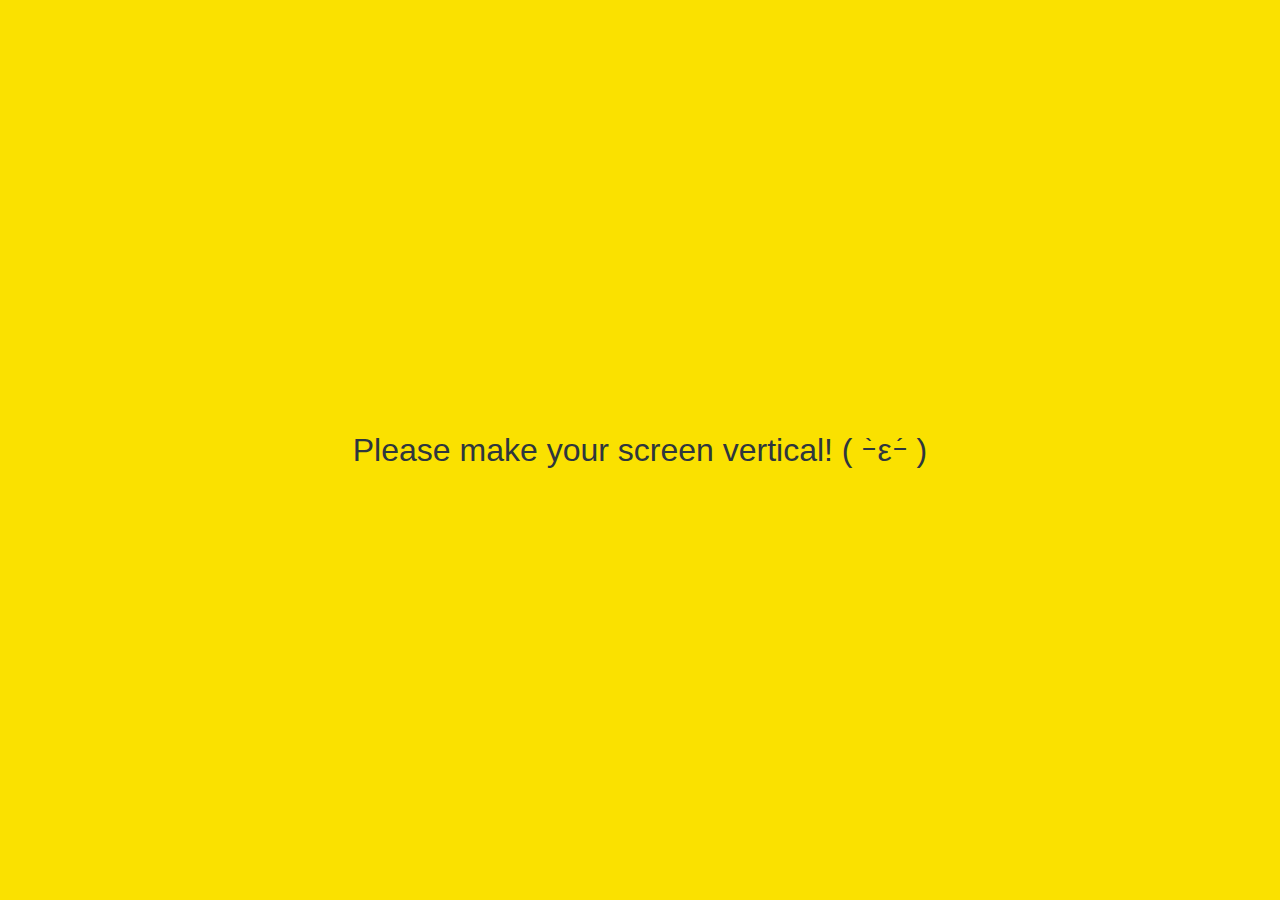
<file: index.html>
<!DOCTYPE html>
<html lang="en">
  <head>
    <link
      rel="stylesheet"
      href="https://use.fontawesome.com/releases/v5.15.1/css/all.css"
      integrity="sha384-vp86vTRFVJgpjF9jiIGPEEqYqlDwgyBgEF109VFjmqGmIY/Y4HV4d3Gp2irVfcrp"
      crossorigin="anonymous"
    />
    <link rel="stylesheet" href="css/styles.css" />
    <meta charset="UTF-8" />
    <meta name="viewport" content="width=device-width, initial-scale=1.0" />
    <title>Welcome to Kokoa Clone</title>
  </head>
  <body>
    <!-- Based on BEM (Block, Element, Modifier) Methodology -->
    <div class="status-bar">
      <div class="status-bar__column">
        <span>TRUE-5G</span>
        <i class="fas fa-wifi"></i>
      </div>
      <div class="status-bar__column">
        <span>5:30 PM</span>
      </div>
      <div class="status-bar__column">
        <span>100%</span>
        <i class="fas fa-battery-full fa-lg"></i>
        <i class="fas fa-bolt"></i>
      </div>
    </div>

    <header class="welcome-header">
      <h1 class="welcome-header__title">Welcome to Kokoa Clone</h1>
      <p class="welcome-header__text">
        If you have a Kokoa Account, log in with your email or phone number.
      </p>
    </header>

    <!-- We are going to use 'get' instead of 'post' since we don't have any server for this project. -->
    <form action="friends.html" method="get" id="login-form">
      <input
        class="login-form__id"
        name="username"
        type="text"
        placeholder="Email or phone number"
        required
      />
      <input
        class="login-form__pw"
        name="password"
        type="password"
        placeholder="Password"
        required
      />
      <input class="login-form__button" type="submit" value="Log In" />
      <a href="#"> Find Kokoa Account or Password</a>
    </form>
    <div id="no-mobile">
      <span>Your screen is too big! (ºΔº)!</span>
    </div>
    <div id="no-landscape">
      <span>Please make your screen vertical! ( ｰ̀εｰ́ )</span>
    </div>
  </body>
</html>
</file>
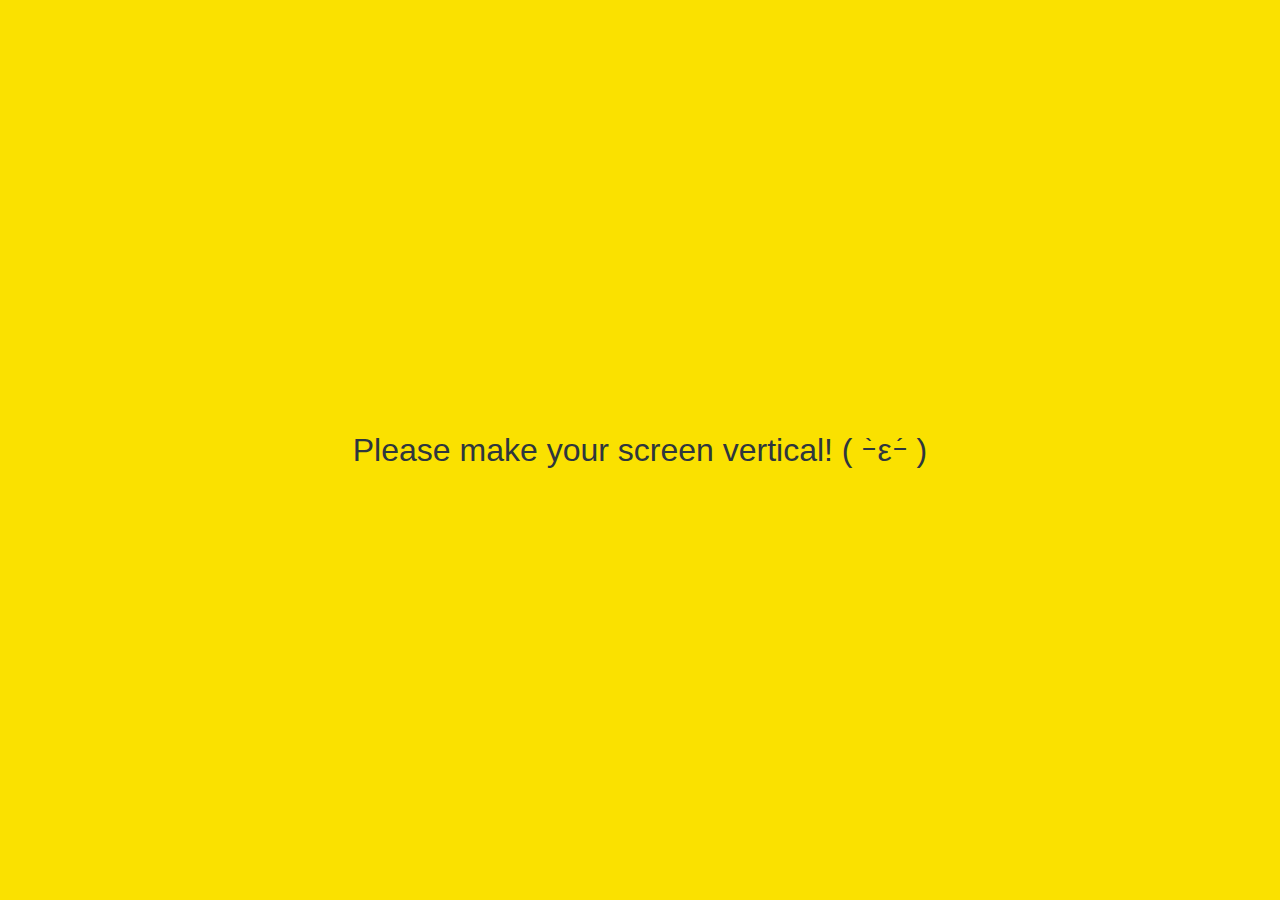
<file: chat-ahri.html>
<!DOCTYPE html>
<html lang="en">
  <head>
    <link
      rel="stylesheet"
      href="https://use.fontawesome.com/releases/v5.15.1/css/all.css"
      integrity="sha384-vp86vTRFVJgpjF9jiIGPEEqYqlDwgyBgEF109VFjmqGmIY/Y4HV4d3Gp2irVfcrp"
      crossorigin="anonymous"
    />
    <link rel="stylesheet" href="css/styles.css" />
    <meta charset="UTF-8" />
    <meta name="viewport" content="width=device-width, initial-scale=1.0" />
    <title>Chat w/ Edward - Kokoa Clone</title>
  </head>
  <body id="chat-screen">
    <!-- Based on BEM (Block, Element, Modifier) Methodology -->
    <div class="status-bar">
      <div class="status-bar__column">
        <span>TRUE-5G</span>
        <i class="fas fa-wifi"></i>
      </div>
      <div class="status-bar__column">
        <span>5:30 PM</span>
      </div>
      <div class="status-bar__column">
        <span>100%</span>
        <i class="fas fa-battery-full fa-lg"></i>
        <i class="fas fa-bolt"></i>
      </div>
    </div>

    <header class="alt-header">
      <div class="alt-header__column">
        <a href="chats.html">
          <i class="fas fa-angle-left fa-2x"></i>
        </a>
      </div>
      <div class="alt-header__column">
        <h1 class="alt-header__title">Ahri</h1>
      </div>
      <div class="alt-header__column">
        <span><i class="fas fa-search fa-lg"></i></span>
        <span><i class="fas fa-bars fa-lg"></i></span>
      </div>
    </header>

    <main class="main-screen main-chat">
      <div class="chat__timestamp">Monday, December 28, 2020</div>
      <div class="message-row">
        <img src="image/ahri.png" />
        <div class="message-row__content">
          <span class="message__author">Ahri</span>
          <div class="message__content">
            <span class="message__bubble">Good evening, master!</span>
            <span class="message__time">5:28 PM</span>
          </div>
        </div>
      </div>
      <div class="message-row message-row--own">
        <div class="message-row__content">
          <div class="message__content">
            <span class="message__bubble">Good evening, Ahri.</span>
            <span class="message__time">5:29 PM</span>
          </div>
        </div>
      </div>
      <div class="message-row">
        <img src="image/ahri.png" />
        <div class="message-row__content">
          <span class="message__author">Ahri</span>
          <div class="message__content">
            <span class="message__bubble">Are we going to play LoL? 'w'</span>
            <span class="message__time">5:29 PM</span>
          </div>
        </div>
      </div>
      <div class="message-row message-row--own">
        <div class="message-row__content">
          <div class="message__content">
            <span class="message__bubble">Why not?</span>
            <span class="message__time">5:29 PM</span>
          </div>
        </div>
      </div>
      <div class="message-row">
        <img src="image/ahri.png" />
        <div class="message-row__content">
          <span class="message__author">Ahri</span>
          <div class="message__content">
            <span class="message__bubble">Great. See ya!</span>
            <span class="message__time">5:30 PM</span>
          </div>
        </div>
      </div>
    </main>
    <form class="reply">
      <div class="reply__column">
        <i class="far fa-plus-square fa-lg"></i>
      </div>
      <div class="reply__column">
        <input type="text" placeholder="Write a message." />
        <i class="far fa-smile-wink fa-lg"></i>
        <button>
          <i class="fas fa-arrow-up"></i>
        </button>
      </div>
    </form>
    <div id="no-mobile">
      <span>Your screen is too big! (ºΔº)</span>
    </div>
    <div id="no-landscape">
      <span>Please make your screen vertical! ( ｰ̀εｰ́ )</span>
    </div>
  </body>
</html>
</file>
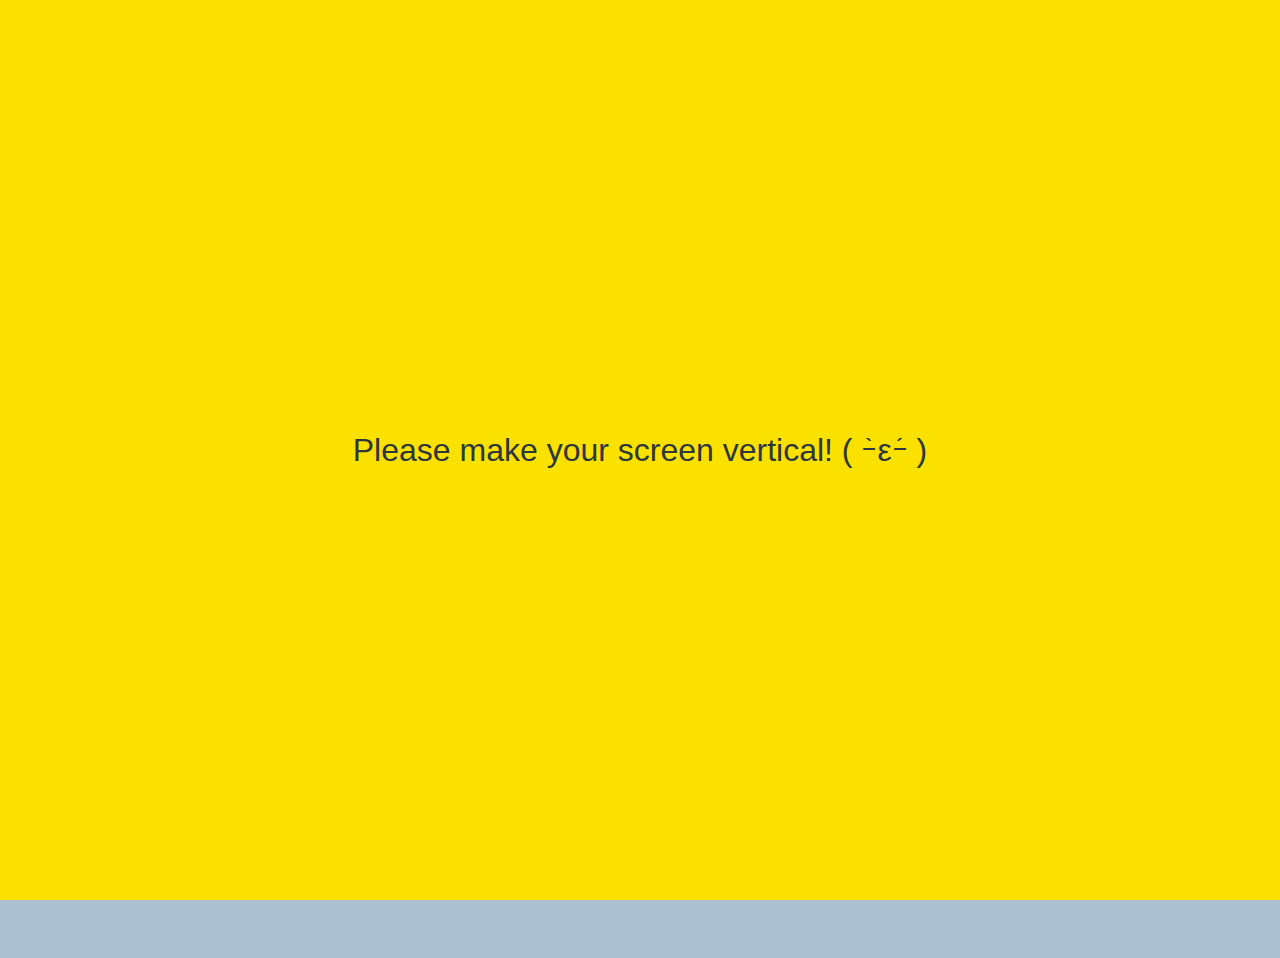
<file: chat-teemo.html>
<!DOCTYPE html>
<html lang="en">
  <head>
    <link
      rel="stylesheet"
      href="https://use.fontawesome.com/releases/v5.15.1/css/all.css"
      integrity="sha384-vp86vTRFVJgpjF9jiIGPEEqYqlDwgyBgEF109VFjmqGmIY/Y4HV4d3Gp2irVfcrp"
      crossorigin="anonymous"
    />
    <link rel="stylesheet" href="css/styles.css" />
    <meta charset="UTF-8" />
    <meta name="viewport" content="width=device-width, initial-scale=1.0" />
    <title>Chat w/ Edward - Kokoa Clone</title>
  </head>
  <body id="chat-screen">
    <!-- Based on BEM (Block, Element, Modifier) Methodology -->
    <div class="status-bar">
      <div class="status-bar__column">
        <span>TRUE-5G</span>
        <i class="fas fa-wifi"></i>
      </div>
      <div class="status-bar__column">
        <span>5:30 PM</span>
      </div>
      <div class="status-bar__column">
        <span>100%</span>
        <i class="fas fa-battery-full fa-lg"></i>
        <i class="fas fa-bolt"></i>
      </div>
    </div>

    <header class="alt-header">
      <div class="alt-header__column">
        <a href="chats.html">
          <i class="fas fa-angle-left fa-2x"></i>
        </a>
      </div>
      <div class="alt-header__column">
        <h1 class="alt-header__title">Teemo</h1>
      </div>
      <div class="alt-header__column">
        <span><i class="fas fa-search fa-lg"></i></span>
        <span><i class="fas fa-bars fa-lg"></i></span>
      </div>
    </header>

    <main class="main-screen main-chat">
      <div class="chat__timestamp">Sunday, December 27, 2020</div>

      <div class="message-row">
        <img src="image/teemo.png" />
        <div class="message-row__content">
          <span class="message__author">Teemo</span>
          <div class="message__content">
            <span class="message__bubble">LoL?</span>
            <span class="message__time">4:29 PM</span>
            <span class="message__read">1</span>
          </div>
        </div>
      </div>
      <div class="message-row">
        <img src="image/teemo.png" />
        <div class="message-row__content">
          <span class="message__author">Teemo</span>
          <div class="message__content">
            <span class="message__bubble">LoL?</span>
            <span class="message__time">4:30 PM</span>
            <span class="message__read">1</span>
          </div>
        </div>
      </div>
      <div class="message-row">
        <img src="image/teemo.png" />
        <div class="message-row__content">
          <span class="message__author">Teemo</span>
          <div class="message__content">
            <span class="message__bubble">LoL?</span>
            <span class="message__time">4:31 PM</span>
            <span class="message__read">1</span>
          </div>
        </div>
      </div>
      <div class="message-row">
        <img src="image/teemo.png" />
        <div class="message-row__content">
          <span class="message__author">Teemo</span>
          <div class="message__content">
            <span class="message__bubble">LoL?</span>
            <span class="message__time">4:32 PM</span>
            <span class="message__read">1</span>
          </div>
        </div>
      </div>
      <div class="message-row">
        <img src="image/teemo.png" />
        <div class="message-row__content">
          <span class="message__author">Teemo</span>
          <div class="message__content">
            <span class="message__bubble">LoL?</span>
            <span class="message__time">4:33 PM</span>
            <span class="message__read">1</span>
          </div>
        </div>
      </div>
      <div class="message-row">
        <img src="image/teemo.png" />
        <div class="message-row__content">
          <span class="message__author">Teemo</span>
          <div class="message__content">
            <span class="message__bubble">LoL?</span>
            <span class="message__time">4:34 PM</span>
            <span class="message__read">1</span>
          </div>
        </div>
      </div>
      <div class="message-row">
        <img src="image/teemo.png" />
        <div class="message-row__content">
          <span class="message__author">Teemo</span>
          <div class="message__content">
            <span class="message__bubble">LoL?</span>
            <span class="message__time">4:35 PM</span>
            <span class="message__read">1</span>
          </div>
        </div>
      </div>
      <div class="message-row">
        <img src="image/teemo.png" />
        <div class="message-row__content">
          <span class="message__author">Teemo</span>
          <div class="message__content">
            <span class="message__bubble">LoL?</span>
            <span class="message__time">4:36 PM</span>
            <span class="message__read">1</span>
          </div>
        </div>
      </div>
      <div class="message-row">
        <img src="image/teemo.png" />
        <div class="message-row__content">
          <span class="message__author">Teemo</span>
          <div class="message__content">
            <span class="message__bubble">LoL?</span>
            <span class="message__time">4:37 PM</span>
            <span class="message__read">1</span>
          </div>
        </div>
      </div>
    </main>
    <form class="reply">
      <div class="reply__column">
        <i class="far fa-plus-square fa-lg"></i>
      </div>
      <div class="reply__column">
        <input type="text" placeholder="Write a message." />
        <i class="far fa-smile-wink fa-lg"></i>
        <button>
          <i class="fas fa-arrow-up"></i>
        </button>
      </div>
    </form>
    <div id="no-mobile">
      <span>Your screen is too big! (ºΔº)!</span>
    </div>
    <div id="no-landscape">
      <span>Please make your screen vertical! ( ｰ̀εｰ́ )</span>
    </div>
  </body>
</html>
</file>
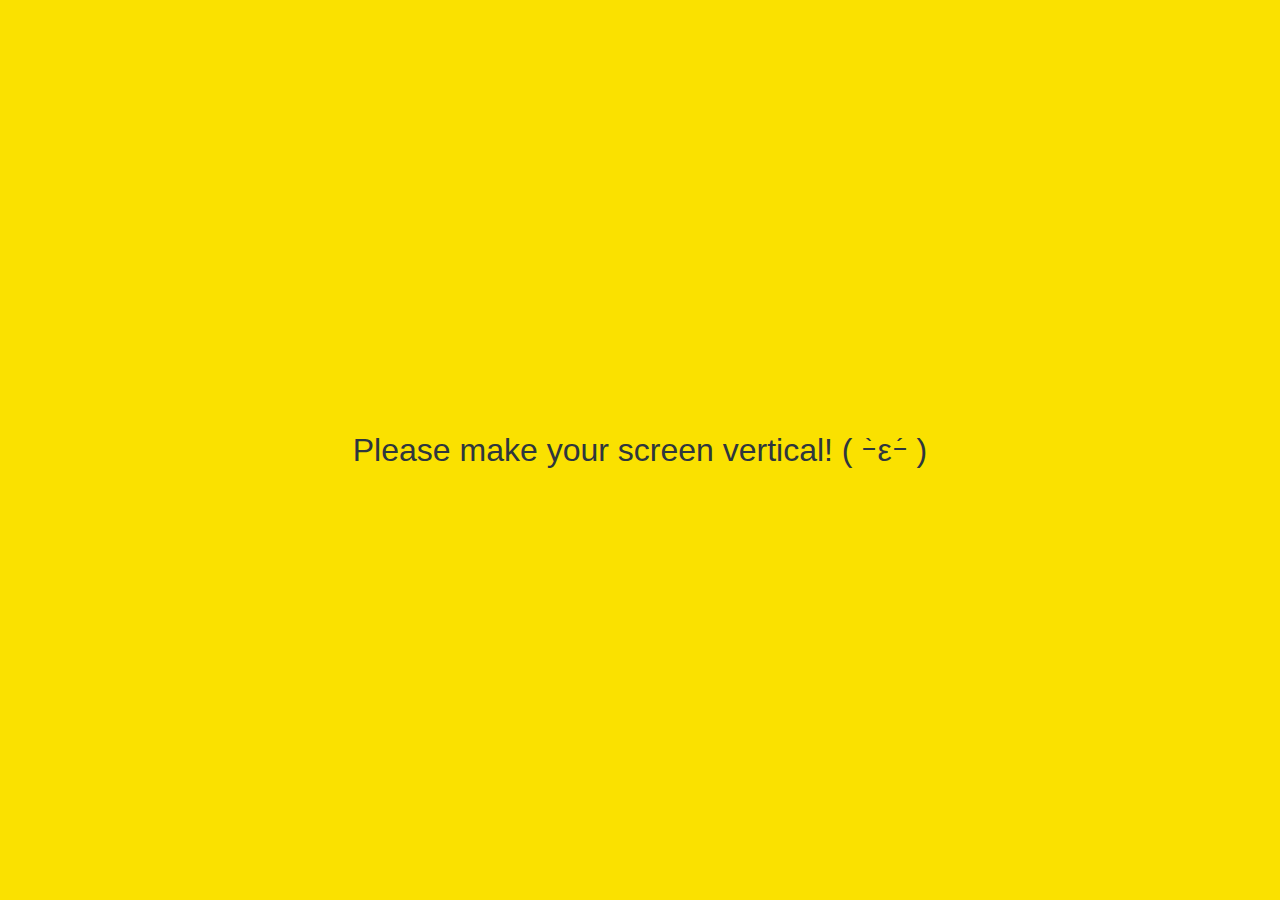
<file: chats.html>
<!DOCTYPE html>
<html lang="en">
  <head>
    <link
      rel="stylesheet"
      href="https://use.fontawesome.com/releases/v5.15.1/css/all.css"
      integrity="sha384-vp86vTRFVJgpjF9jiIGPEEqYqlDwgyBgEF109VFjmqGmIY/Y4HV4d3Gp2irVfcrp"
      crossorigin="anonymous"
    />
    <link rel="stylesheet" href="css/styles.css" />
    <meta charset="UTF-8" />
    <meta name="viewport" content="width=device-width, initial-scale=1.0" />
    <title>Chats - Kokoa Clone</title>
  </head>
  <body>
    <!-- Based on BEM (Block, Element, Modifier) Methodology -->
    <div class="status-bar">
      <div class="status-bar__column">
        <span>TRUE-5G</span>
        <i class="fas fa-wifi"></i>
      </div>
      <div class="status-bar__column">
        <span>5:30 PM</span>
      </div>
      <div class="status-bar__column">
        <span>100%</span>
        <i class="fas fa-battery-full fa-lg"></i>
        <i class="fas fa-bolt"></i>
      </div>
    </div>

    <header class="screen-header">
      <h1 class="screen-header__title">Chats</h1>
      <div class="screen-header__icons">
        <span><i class="fas fa-search fa-lg"></i></span>
        <span><i class="far fa-comment-dots fa-lg"></i></span>
        <span><i class="fas fa-music fa-lg"></i></span>
        <span
          ><a href="settings.html"><i class="fas fa-cog fa-lg"></i></a
        ></span>
        <span class="cog__noti-dot"></span>
      </div>
    </header>

    <main class="main-screen">
      <div class="chats-screen__friends">
        <a href="chat-ahri.html">
          <div class="user-component">
            <div class="user-component__column">
              <img
                class="user-component__avatar user-component__avatar"
                src="image/ahri.png"
              />
              <div class="user-component__text">
                <h4 class="user-component__title">Ahri</h4>
                <h6 class="user-component__subtitle">Great. See ya!</h6>
              </div>
            </div>
            <div class="user-component__column">
              <span class="user-component__time">5:30 PM</span>
              <div class="badge--no-msg">0</div>
            </div>
          </div>
        </a>
        <a href="chat-teemo.html">
          <div class="user-component">
            <div class="user-component__column">
              <img
                class="user-component__avatar user-component__avatar"
                src="image/teemo.png"
              />
              <div class="user-component__text">
                <h4 class="user-component__title">Teemo</h4>
                <h6 class="user-component__subtitle">LoL?</h6>
              </div>
            </div>
            <div class="user-component__column">
              <span class="user-component__time">Yesterday</span>
              <div class="badge">9</div>
            </div>
          </div>
        </a>
      </div>
    </main>

    <nav class="nav">
      <ul class="nav__list">
        <li class="nav__btn">
          <a class="nav__link" href="friends.html">
            <i class="far fa-user fa-2x"></i>
          </a>
        </li>
        <li class="nav__btn">
          <a class="nav__link" href="chats.html">
            <span class="nav__noti-num badge">9</span>
            <i class="fas fa-comment fa-2x"></i>
          </a>
        </li>
        <li class="nav__btn">
          <a class="nav__link" href="find.html">
            <i class="fas fa-search fa-2x"></i>
          </a>
        </li>
        <li class="nav__btn">
          <a class="nav__link" href="more.html">
            <span class="nav__noti-dot"></span>
            <i class="fas fa-ellipsis-h fa-2x"></i>
          </a>
        </li>
      </ul>
    </nav>
    <div id="no-mobile">
      <span>Your screen is too big! (ºΔº)!</span>
    </div>
    <div id="no-landscape">
      <span>Please make your screen vertical! ( ｰ̀εｰ́ )</span>
    </div>
  </body>
</html>
</file>
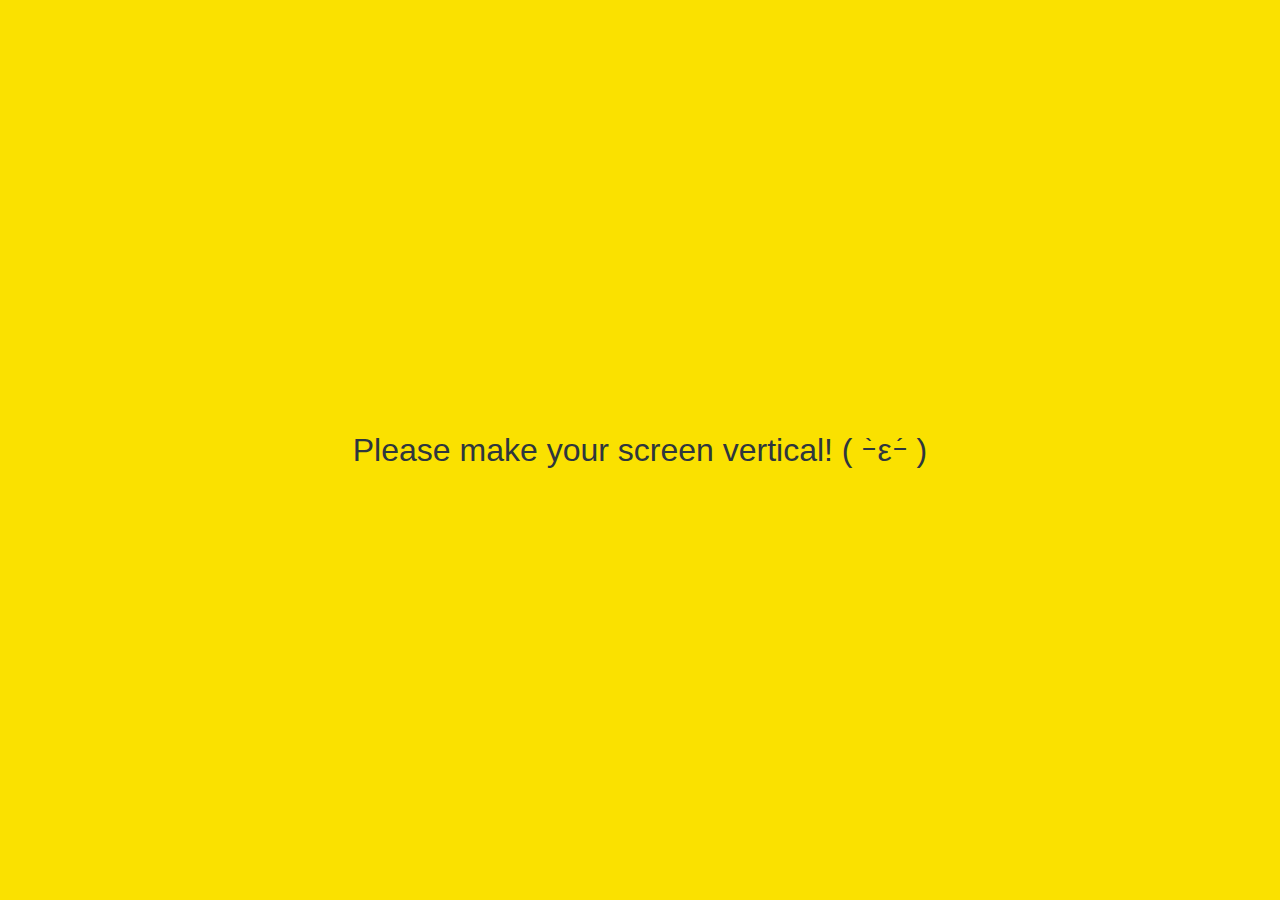
<file: find.html>
<!DOCTYPE html>
<html lang="en">
  <head>
    <link
      rel="stylesheet"
      href="https://use.fontawesome.com/releases/v5.15.1/css/all.css"
      integrity="sha384-vp86vTRFVJgpjF9jiIGPEEqYqlDwgyBgEF109VFjmqGmIY/Y4HV4d3Gp2irVfcrp"
      crossorigin="anonymous"
    />
    <link rel="stylesheet" href="css/styles.css" />
    <meta charset="UTF-8" />
    <meta name="viewport" content="width=device-width, initial-scale=1.0" />
    <title>Find - Kokoa Clone</title>
  </head>
  <body>
    <!-- Based on BEM (Block, Element, Modifier) Methodology -->
    <div class="status-bar">
      <div class="status-bar__column">
        <span>TRUE-5G</span>
        <i class="fas fa-wifi"></i>
      </div>
      <div class="status-bar__column">
        <span>5:30 PM</span>
      </div>
      <div class="status-bar__column">
        <span>100%</span>
        <i class="fas fa-battery-full fa-lg"></i>
        <i class="fas fa-bolt"></i>
      </div>
    </div>

    <header class="screen-header">
      <h1 class="screen-header__title">Find</h1>
      <div class="screen-header__icons">
        <span><i class="fas fa-search fa-lg"></i></span>
        <span
          ><a href="settings.html"><i class="fas fa-cog fa-lg"></i></a
        ></span>
        <span class="cog__noti-dot"></span>
      </div>
    </header>

    <main class="main-screen">
      <div class="icon-row">
        <div class="icon-row__icon">
          <i class="fas fa-qrcode"></i>
          <span>QR Code</span>
        </div>
        <div class="icon-row__icon">
          <i class="far fa-address-book"></i>
          <span>Add by Contacts</span>
        </div>
        <div class="icon-row__icon">
          <i class="fas fa-fingerprint"></i>
          <span>Add by ID</span>
        </div>
        <div class="icon-row__icon">
          <i class="far fa-envelope"></i>
          <span>Invite</span>
        </div>
      </div>
      <div class="recommended-friends">
        <h6 class="recommended-friends__title">Recommended Friends</h6>
        <span>You have no recommended friends</span>
      </div>
      <div class="open-chat">
        <div class="open-chat__header">
          <h4>Open Chat</h4>
          <span
            >Go to Openchat Home <i class="fas fa-chevron-right fa-xs"></i
          ></span>
        </div>
        <div class="open-post">
          <div class="open-post__column">
            <h5 class="open-post__title">#CAT</h5>
            <h6 class="open-post__hashtags">#cat#나만없어#고양이</h6>
            <div class="open-post__members">
              <img src="image/cat-ref.jpg" />
              <span class="open-post__members-count">802 members</span>
              <div class="divider"></div>
              <span class="open-post__members-status">Active</span>
            </div>
          </div>
          <div class="open-post__column">
            <div class="open-post__photo">
              <img src="image/cat-ref.jpg" />
              <div class="open-post__heart-count">
                <i class="fas fa-heart fa-xs"></i><span>1004</span>
              </div>
            </div>
          </div>
        </div>
        <div class="open-post">
          <div class="open-post__column">
            <h5 class="open-post__title">#DOG</h5>
            <h6 class="open-post__hashtags">#dog#오구오구#강아지</h6>
            <div class="open-post__members">
              <img src="image/doggy-ref.jpg" />
              <span class="open-post__members-count">3,559 members</span>
              <div class="divider"></div>
              <span class="open-post__members-status">Active</span>
            </div>
          </div>
          <div class="open-post__column">
            <div class="open-post__photo">
              <img src="image/doggy-ref.jpg" />
              <div class="open-post__heart-count">
                <i class="fas fa-heart fa-xs"></i><span>5959</span>
              </div>
            </div>
          </div>
        </div>
      </div>
    </main>

    <nav class="nav">
      <ul class="nav__list">
        <li class="nav__btn">
          <a class="nav__link" href="friends.html">
            <i class="far fa-user fa-2x"></i>
          </a>
        </li>
        <li class="nav__btn">
          <a class="nav__link" href="chats.html">
            <span class="nav__noti-num badge">9</span>
            <i class="far fa-comment fa-2x"></i>
          </a>
        </li>
        <li class="nav__btn">
          <a class="nav__link" href="find.html">
            <i class="fas fa-search fa-2x"></i>
          </a>
        </li>
        <li class="nav__btn">
          <a class="nav__link" href="more.html">
            <span class="nav__noti-dot"></span>
            <i class="fas fa-ellipsis-h fa-2x"></i>
          </a>
        </li>
      </ul>
    </nav>
    <div id="no-mobile">
      <span>Your screen is too big! (ºΔº)!</span>
    </div>
    <div id="no-landscape">
      <span>Please make your screen vertical! ( ｰ̀εｰ́ )</span>
    </div>
  </body>
</html>
</file>
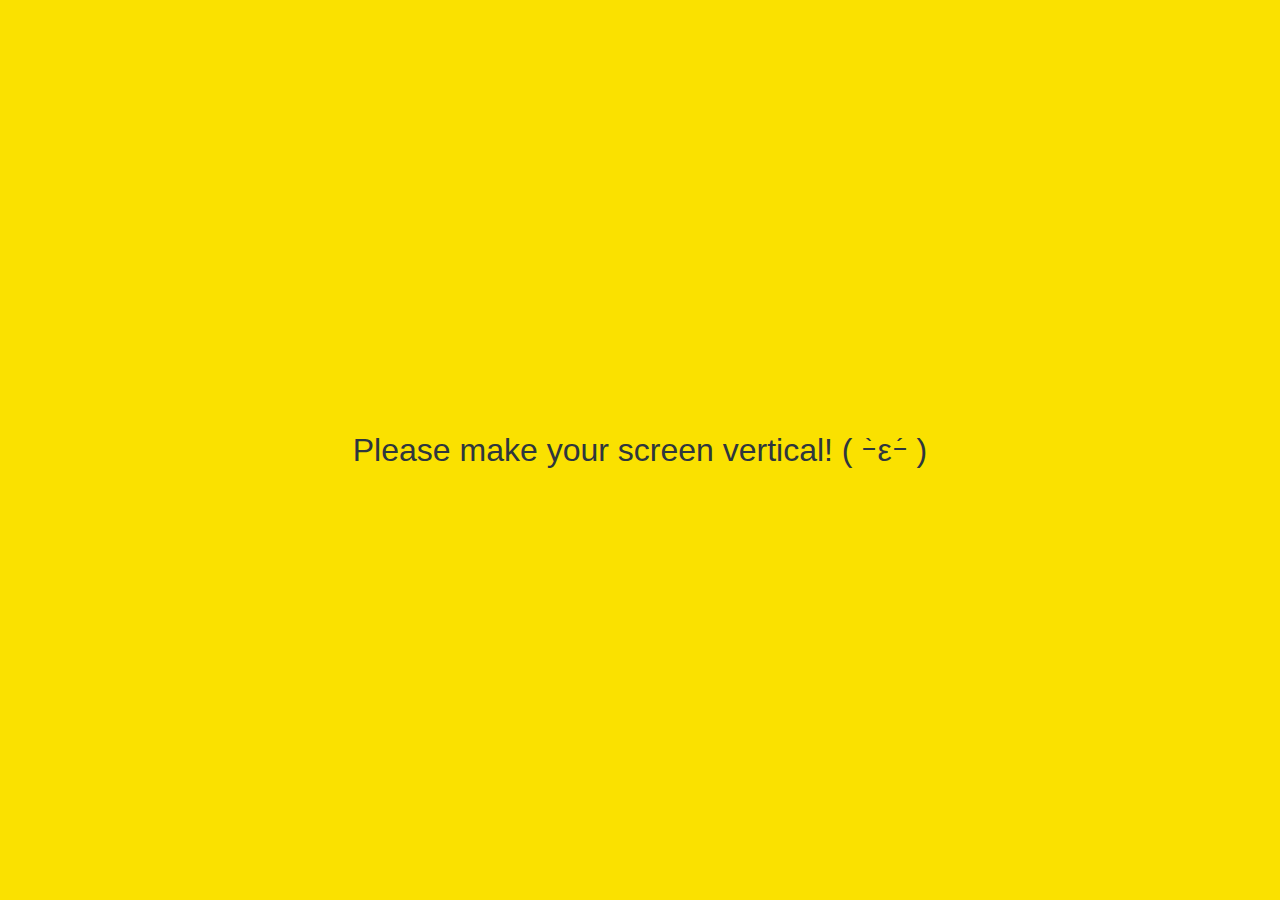
<file: friends.html>
<!DOCTYPE html>
<html lang="en">
  <head>
    <link
      rel="stylesheet"
      href="https://use.fontawesome.com/releases/v5.15.1/css/all.css"
      integrity="sha384-vp86vTRFVJgpjF9jiIGPEEqYqlDwgyBgEF109VFjmqGmIY/Y4HV4d3Gp2irVfcrp"
      crossorigin="anonymous"
    />
    <link rel="stylesheet" href="css/styles.css" />
    <meta charset="UTF-8" />
    <meta name="viewport" content="width=device-width, initial-scale=1.0" />
    <title>Friends - Kokoa Clone</title>
  </head>
  <body>
    <!-- Based on BEM (Block, Element, Modifier) Methodology -->
    <div class="status-bar">
      <div class="status-bar__column">
        <span>TRUE-5G</span>
        <i class="fas fa-wifi"></i>
      </div>
      <div class="status-bar__column">
        <span>5:30 PM</span>
      </div>
      <div class="status-bar__column">
        <span>100%</span>
        <i class="fas fa-battery-full fa-lg"></i>
        <i class="fas fa-bolt"></i>
      </div>
    </div>

    <header class="screen-header">
      <h1 class="screen-header__title">Friends</h1>
      <div class="screen-header__icons">
        <span><i class="fas fa-search fa-lg"></i></span>
        <span><i class="fas fa-music fa-lg"></i></span>
        <span
          ><a href="settings.html"><i class="fas fa-cog fa-lg"></i></a
        ></span>
        <span class="cog__noti-dot"></span>
      </div>
    </header>

    <a id="friends-display-link">
      <i class="fas fa-info-circle"></i> Friends's Names Display
      <i class="fas fa-chevron-right fa-xs"></i>
    </a>

    <main class="friends-screen">
      <div class="user-component">
        <div class="user-component__column">
          <img
            class="user-component__avatar user-component__avatar--xl"
            src="image/cat-ref.jpg"
          />
          <div class="user-component__text">
            <h4 class="user-component__title">Edward</h4>
            <!-- <h6 class="user-component__subtitle">subtitle test</h6> -->
          </div>
        </div>
        <div class="user-component__column"></div>
      </div>
      <div class="friends-screen__channel">
        <div class="friends-screen__channel-header">
          <span>Channel</span>
          <i class="fas fa-chevron-up fa-xs"></i>
        </div>
        <div class="user-component">
          <div class="user-component__column">
            <img
              class="user-component__avatar user-component__avatar--sm"
              src="image/doggy-ref.jpg"
            />
            <div class="user-component__text">
              <h4
                class="user-component__title user--component__title--not-bold"
              >
                Channel
              </h4>
              <!-- <h6 class="user-component__subtitle">subtitle test</h6> -->
            </div>
          </div>
          <div class="user-component__column">
            <div>
              <span>2</span>
              <i class="fas fa-chevron-right fa-xs"></i>
            </div>
          </div>
        </div>
      </div>

      <div class="friends-screen__firends">
        <div class="friends-screen__friends-header">
          <span>Friends 2</span>
          <i class="fas fa-chevron-up fa-xs"></i>
        </div>
        <div class="user-component">
          <div class="user-component__column">
            <img
              class="user-component__avatar user-component__avatar--sm"
              src="image/ahri.png"
            />
            <div class="user-component__text">
              <h4
                class="user-component__title user--component__title--not-bold"
              >
                Ahri
              </h4>
              <h6 class="user-component__subtitle">Don't you trust me?</h6>
            </div>
          </div>
        </div>
        <div class="user-component">
          <div class="user-component__column">
            <img
              class="user-component__avatar user-component__avatar--sm"
              src="image/teemo.png"
            />
            <div class="user-component__text">
              <h4
                class="user-component__title user--component__title--not-bold"
              >
                Teemo
              </h4>
              <h6 class="user-component__subtitle">Captain Teemo on duty!</h6>
            </div>
          </div>
        </div>
      </div>
    </main>

    <nav class="nav">
      <ul class="nav__list">
        <li class="nav__btn">
          <a class="nav__link" href="friends.html">
            <i class="fas fa-user fa-2x"></i>
          </a>
        </li>
        <li class="nav__btn">
          <a class="nav__link" href="chats.html">
            <span class="nav__noti-num badge">9</span>
            <i class="far fa-comment fa-2x"></i>
          </a>
        </li>
        <li class="nav__btn">
          <a class="nav__link" href="find.html">
            <i class="fas fa-search fa-2x"></i>
          </a>
        </li>
        <li class="nav__btn">
          <a class="nav__link" href="more.html">
            <span class="nav__noti-dot"></span>
            <i class="fas fa-ellipsis-h fa-2x"></i>
          </a>
        </li>
      </ul>
    </nav>
    <div id="splash-screen">
      <i class="fas fa-comment"></i>
    </div>
    <div id="no-mobile">
      <span>Your screen is too big! (ºΔº)!</span>
    </div>
    <div id="no-landscape">
      <span>Please make your screen vertical! ( ｰ̀εｰ́ )</span>
    </div>
  </body>
</html>
</file>
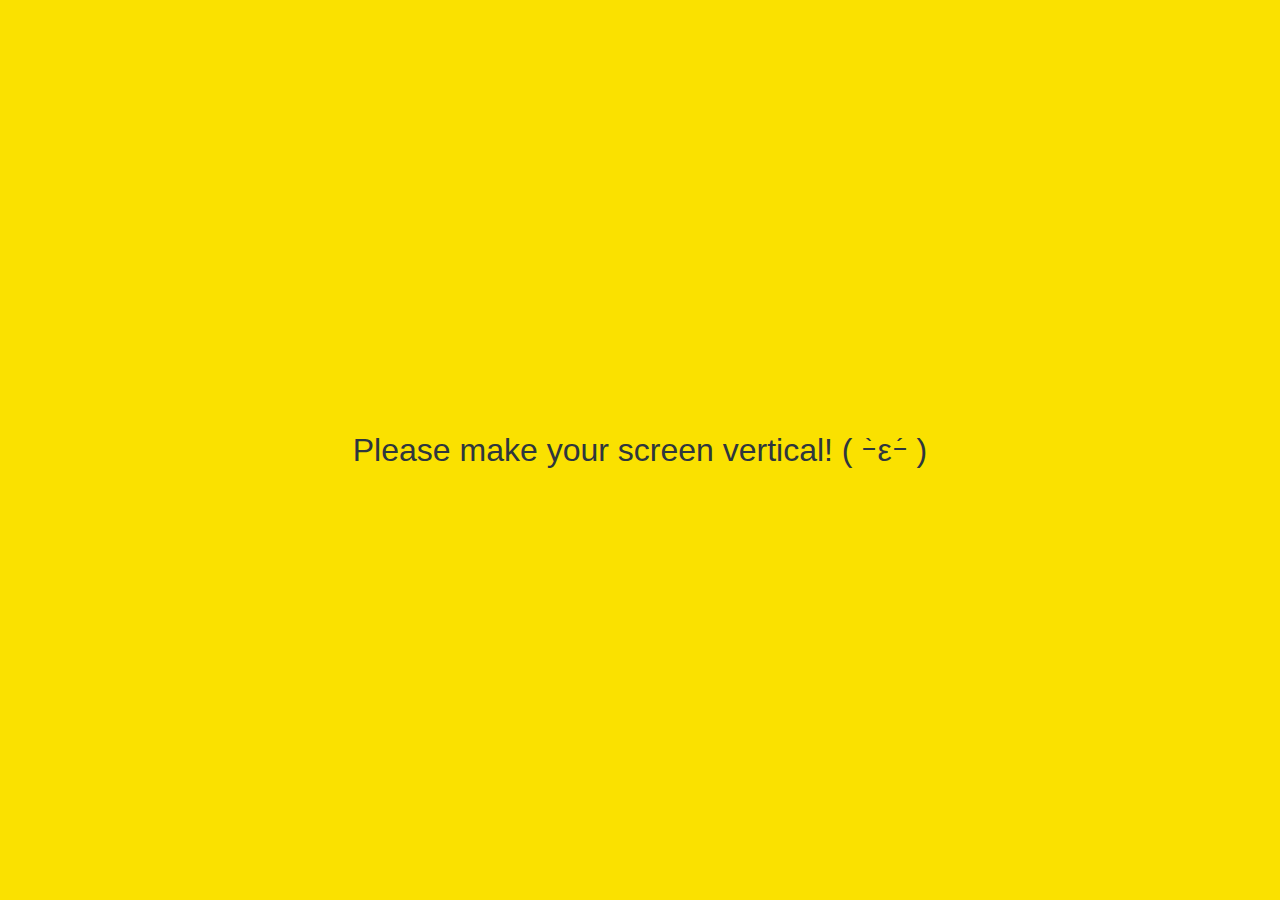
<file: more.html>
<!DOCTYPE html>
<html lang="en">
  <head>
    <link
      rel="stylesheet"
      href="https://use.fontawesome.com/releases/v5.15.1/css/all.css"
      integrity="sha384-vp86vTRFVJgpjF9jiIGPEEqYqlDwgyBgEF109VFjmqGmIY/Y4HV4d3Gp2irVfcrp"
      crossorigin="anonymous"
    />
    <link rel="stylesheet" href="css/styles.css" />
    <meta charset="UTF-8" />
    <meta name="viewport" content="width=device-width, initial-scale=1.0" />
    <title>More - Kokoa Clone</title>
  </head>
  <body>
    <!-- Based on BEM (Block, Element, Modifier) Methodology -->
    <div class="status-bar">
      <div class="status-bar__column">
        <span>TRUE-5G</span>
        <i class="fas fa-wifi"></i>
      </div>
      <div class="status-bar__column">
        <span>5:30 PM</span>
      </div>
      <div class="status-bar__column">
        <span>100%</span>
        <i class="fas fa-battery-full fa-lg"></i>
        <i class="fas fa-bolt"></i>
      </div>
    </div>
    <header class="screen-header">
      <h1 class="screen-header__title">More</h1>
      <div class="screen-header__icons">
        <span><i class="fas fa-search fa-lg"></i></span>
        <span><i class="fas fa-music fa-lg"></i></span>
        <span><a href="settings.html"><i class="fas fa-cog fa-lg"></i></a></span>
        <span class="cog__noti-dot"></span>
      </div>
    </header>
    <main class="main-screen more-screen">
        <div class="user-component">
            <div class="user-component__column">
              <img class="user-component__avatar user-component__avatar--xl" src="image/cat-ref.jpg" />
              <div class="user-component__text">
                <h4 class="user-component__title">Edward</h4>
                <h6 class="user-component__subtitle">+60 17-123-5959 <i class="fas fa-exclamation-circle"></i></h6>
              </div>
            </div>
            <div class="user-component__column">
                <i class="far fa-comment-alt fa-2x"></i>
            </div>
        </div>
        <!-- first row of icons -->
        <div class="icon-row">
            <div class="icon-row__icon">
                <i class="far fa-calendar-alt"></i>
                <span>Calendar</span></div>
            <div class="icon-row__icon">
                <i class="fas fa-archive"></i>
                <span>Talk Drive</span></div>
            <div class="icon-row__icon">
                <i class="far fa-smile-wink"></i>
                <span>Emoticons</span></div>
            <div class="icon-row__icon">
                <i class="fas fa-brush"></i>
                <span>Themes</span></div>
          </div>
          <!-- second row of icons -->
          <div class="icon-row">
            <div class="icon-row__icon">
                <i class="fas fa-file-invoice-dollar"></i>
                <span>Account</span></div>
            <div class="icon-row__icon">
                <i class="far fa-comments"></i>
                <span>Openchat</span></div>
            <div class="icon-row__icon icon-row__hidden">
                <i class="far fa-smile-wink"></i>
                <span>Emoticons</span></div>
            <div class="icon-row__icon icon-row__hidden">
                <i class="fas fa-brush"></i>
                <span>Themes</span></div>
          </div>
          <div class="more-suggestions">
                <h4 class="more-suggestions__title">Suggestions</h4>
                <div class="more-suggestions__icons">
                    <div class="more-suggestions__icon">
                        <div class="more-suggestions__icon-image"><i class="fas fa-quote-right"></i></div>
                        <span class="more-suggestions__icon-text">Kokoa Story</span>
                    </div>
                    <div class="more-suggestions__icon">
                        <div class="more-suggestions__icon-image"><i class="fas fa-dog"></i></i></div>
                        <span class="more-suggestions__icon-text">Kokoa Pets</span>
                    </div>
                    <div class="more-suggestions__icon">
                        <div class="more-suggestions__icon-image"><i class="fas fa-gem"></i></i></div>
                        <span class="more-suggestions__icon-text">Kokoa Gem</span>
                    </div>
                </div>
          </div>
    </main>
    <nav class="nav">
      <ul class="nav__list">
        <li class="nav__btn">
          <a class="nav__link" href="friends.html">
            <i class="far fa-user fa-2x"></i>
          </a>
        </li>
        <li class="nav__btn">
          <a class="nav__link" href="chats.html">
            <span class="nav__noti-num badge">9</span>
            <i class="far fa-comment fa-2x"></i>
          </a>
        </li>
        <li class="nav__btn">
          <a class="nav__link" href="find.html">
            <i class="fas fa-search fa-2x"></i>
          </a>
        </li>
        <li class="nav__btn">
          <a class="nav__link" href="more.html">
            <span class="nav__noti-dot"></span>
            <i class="fas fa-ellipsis-h fa-2x"></i>
          </a>
        </li>
      </ul>
    </nav>
    <div id="no-mobile">
      <span>Your screen is too big! (ºΔº)!</span>
    </div>
    <div id="no-landscape">
      <span>Please make your screen vertical! ( ｰ̀εｰ́ )</span>
    </div>
  </body>
</html>
</file>
<file: css/styles.css>
@import "reset.css";
@import "variables.css";

/* Componenets */
@import "components/status-bar.css";
@import "components/nav-bar.css";
@import "components/screen-header.css";
@import "components/user-component.css";
@import "components/badge.css";
@import "components/icon-row.css";
@import "components/alt-screen-header.css";
@import "components/restrictions.css";

/* Screens */
@import "screens/login.css";
@import "screens/friends.css";
@import "screens/find.css";
@import "screens/more.css";
@import "screens/settings.css";
@import "screens/chat.css";

body {
  color: #2e363e;
  font-family: -apple-system, BlinkMacSystemFont, "Segoe UI", Roboto, Oxygen,
    Ubuntu, Cantarell, "Open Sans", "Helvetica Neue", sans-serif;
  margin-top: 26px; /* Status Bar 영역 침범하지 않게 지정 */
  margin-bottom: 73px; /* Navigation Bar 영역 침범하지 않게 지정 */
}

.main-screen {
  padding: 0px var(--horizontal-space);
}
</file>
